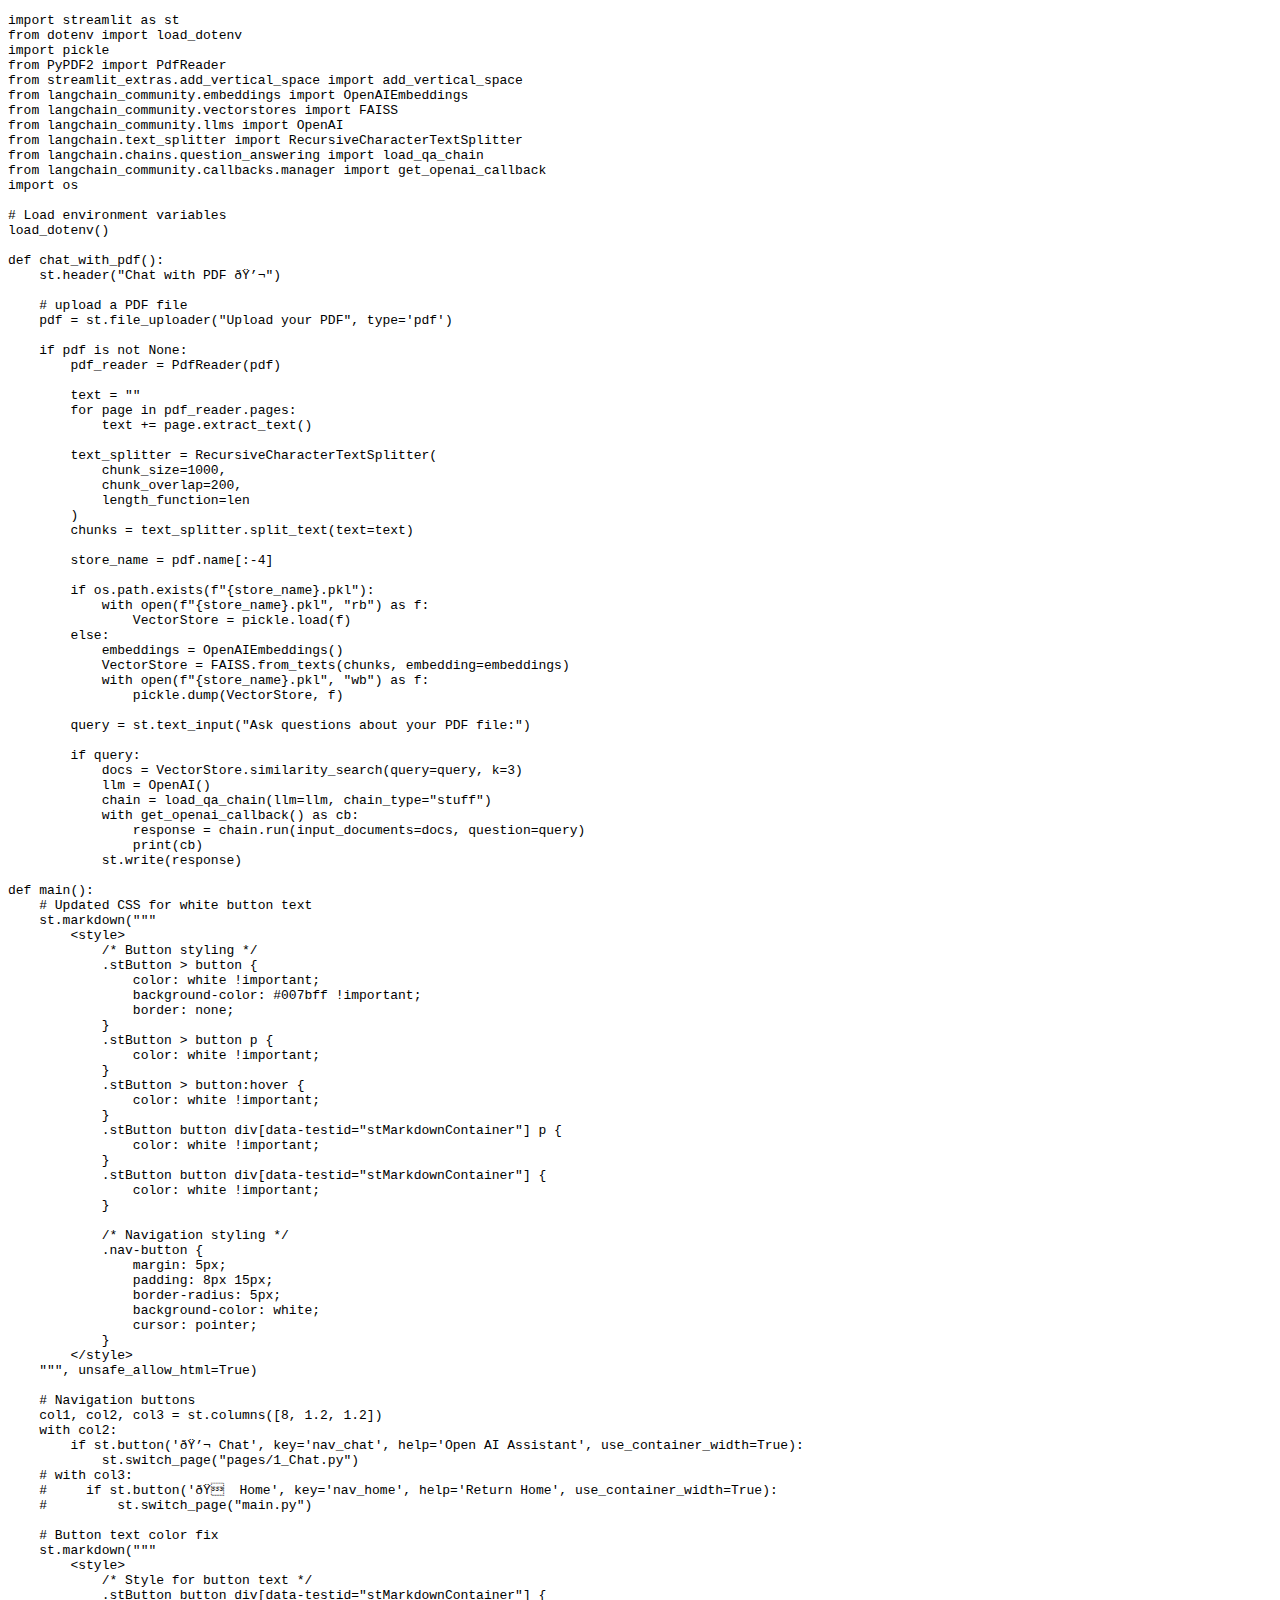
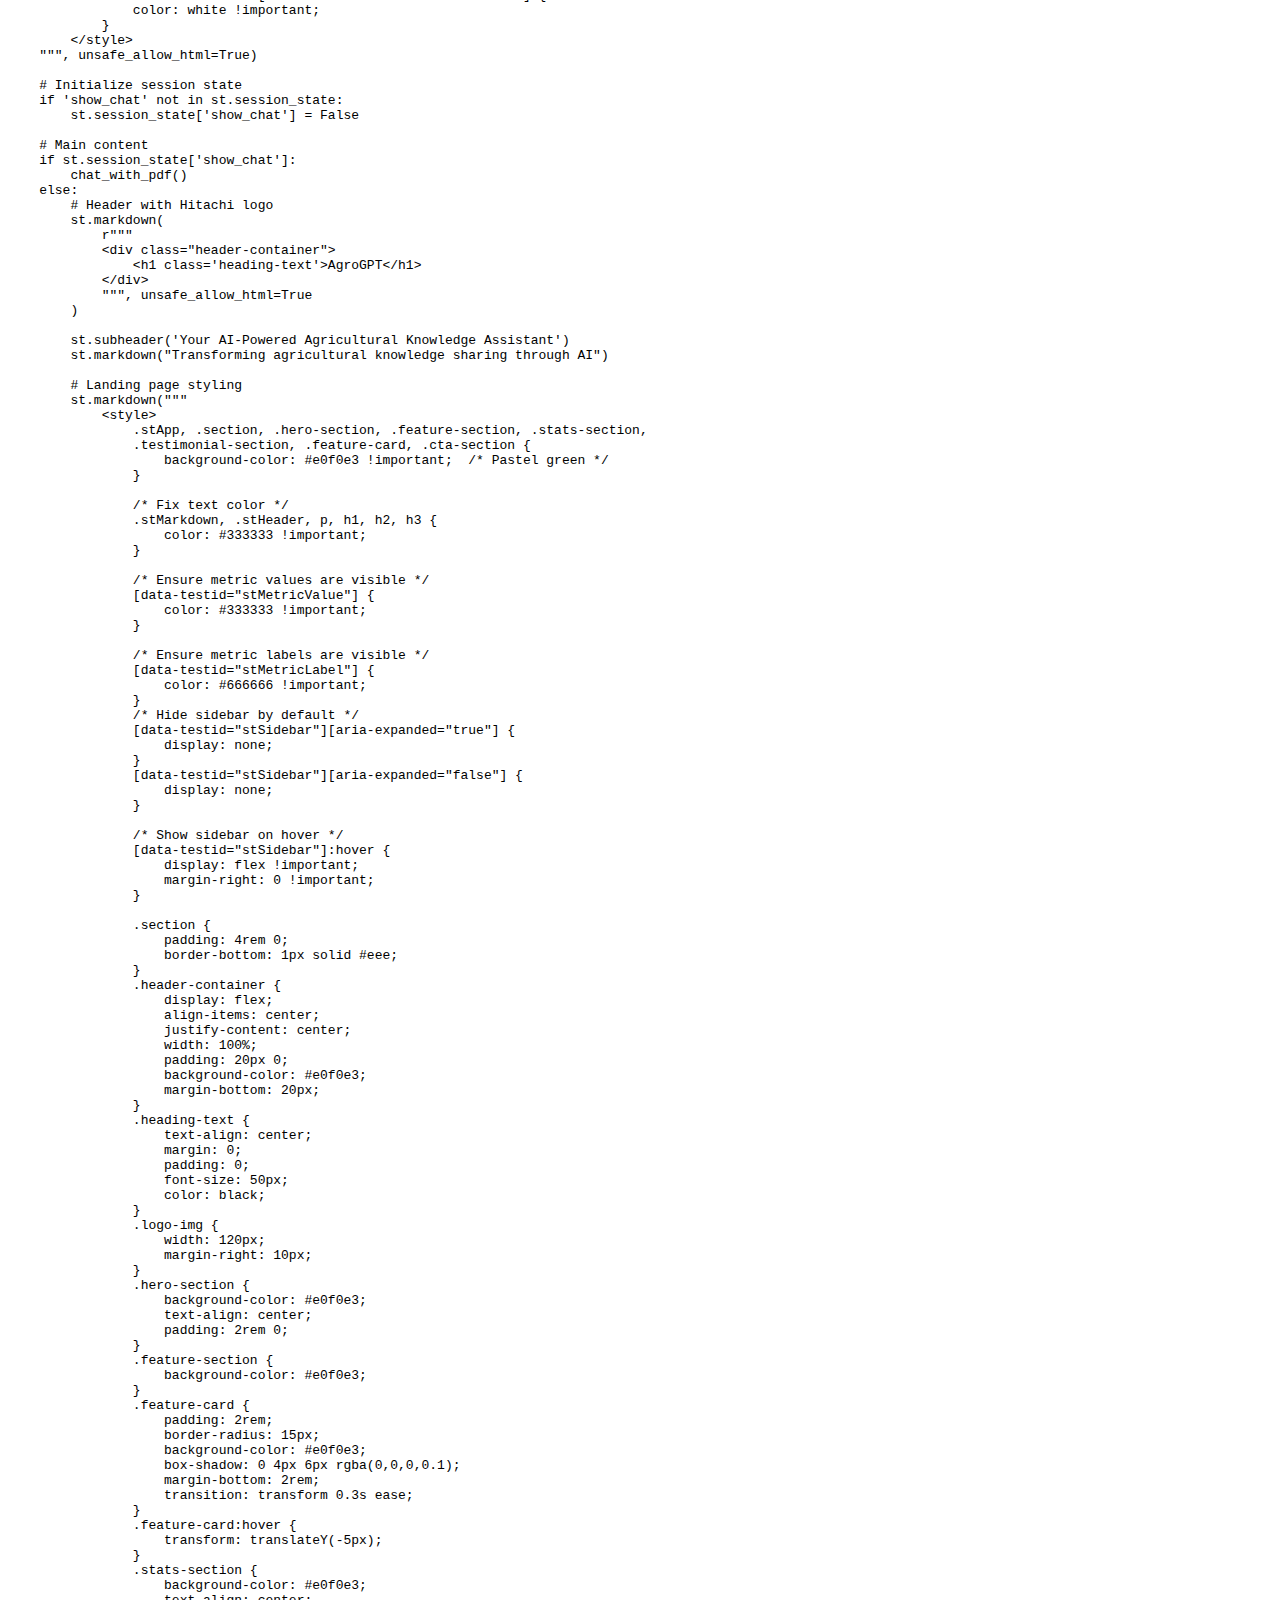
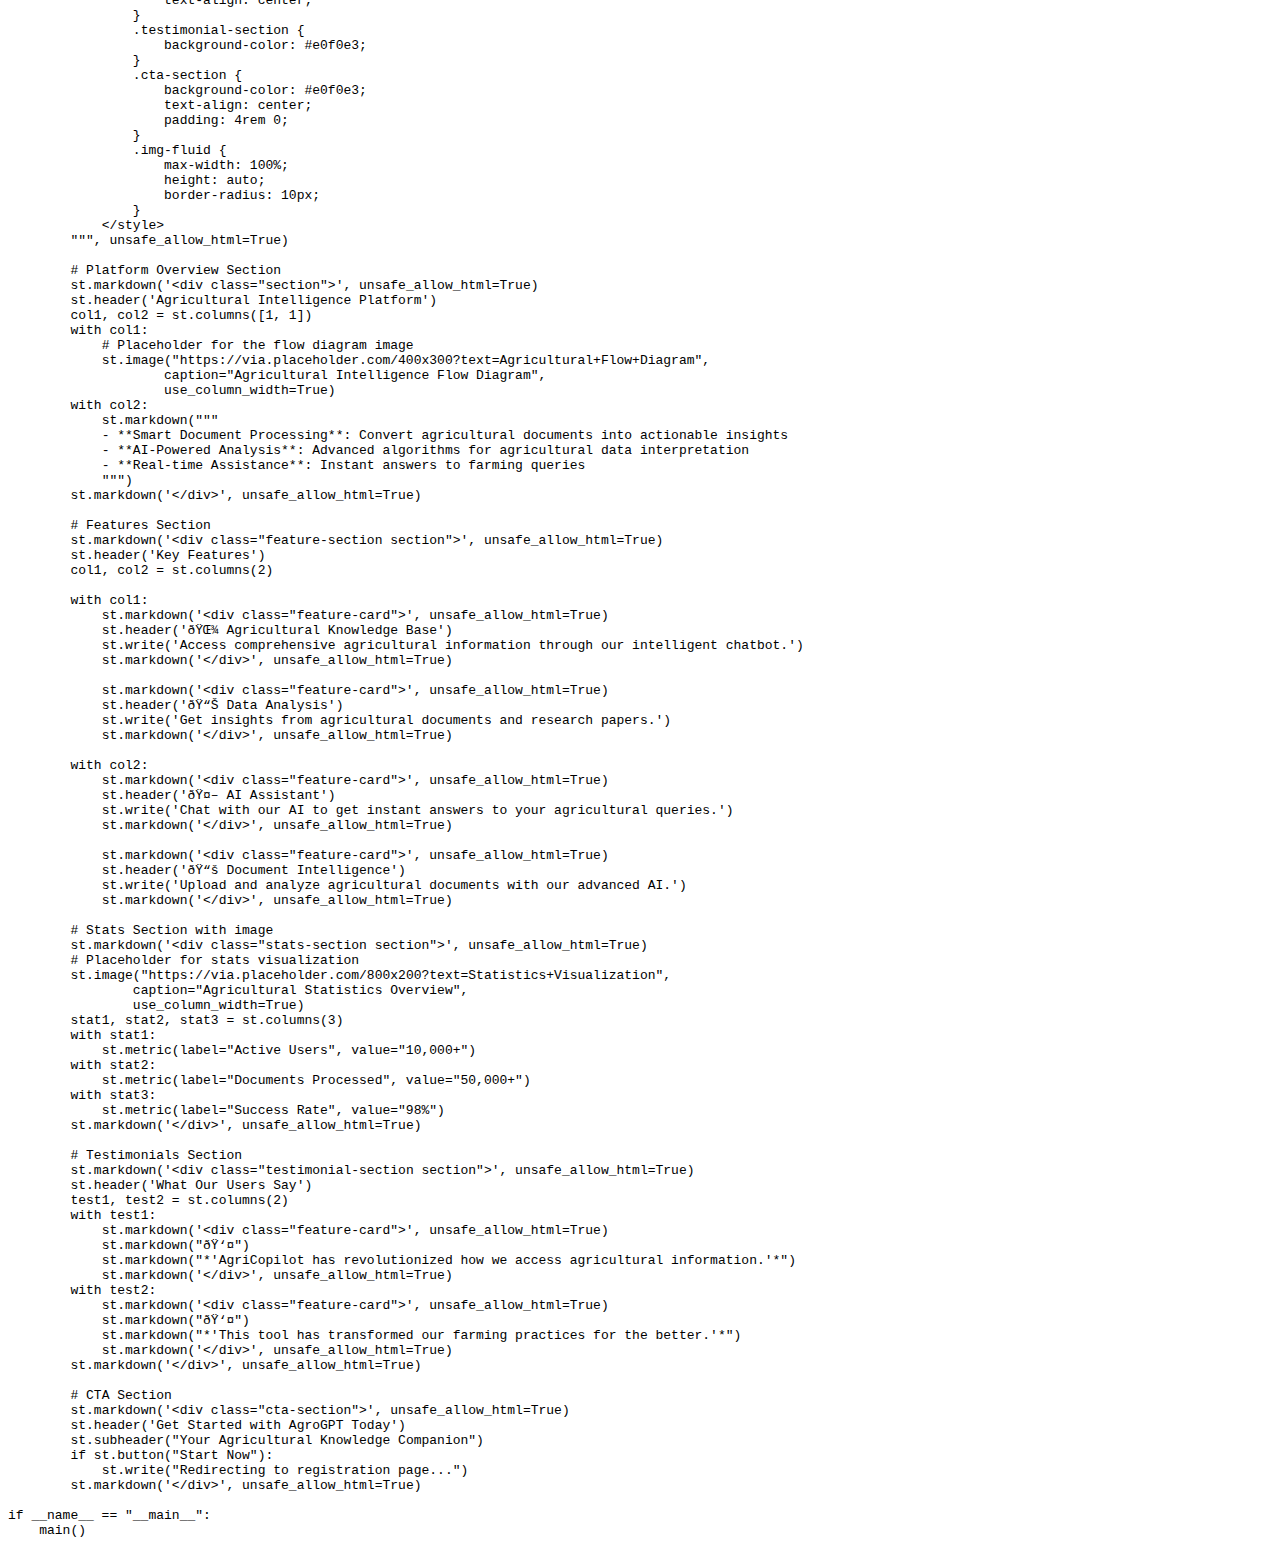
<file: index.html>
<!DOCTYPE html>
<html>
    <head>
        <title>AgroGPT</title>
        <meta http-equiv="refresh" content="0; url=./main.py" />
    </head>
    <body>
        <p>Please wait while you're redirected to the AgroGPT application...</p>
    </body>
</html>
</file>
